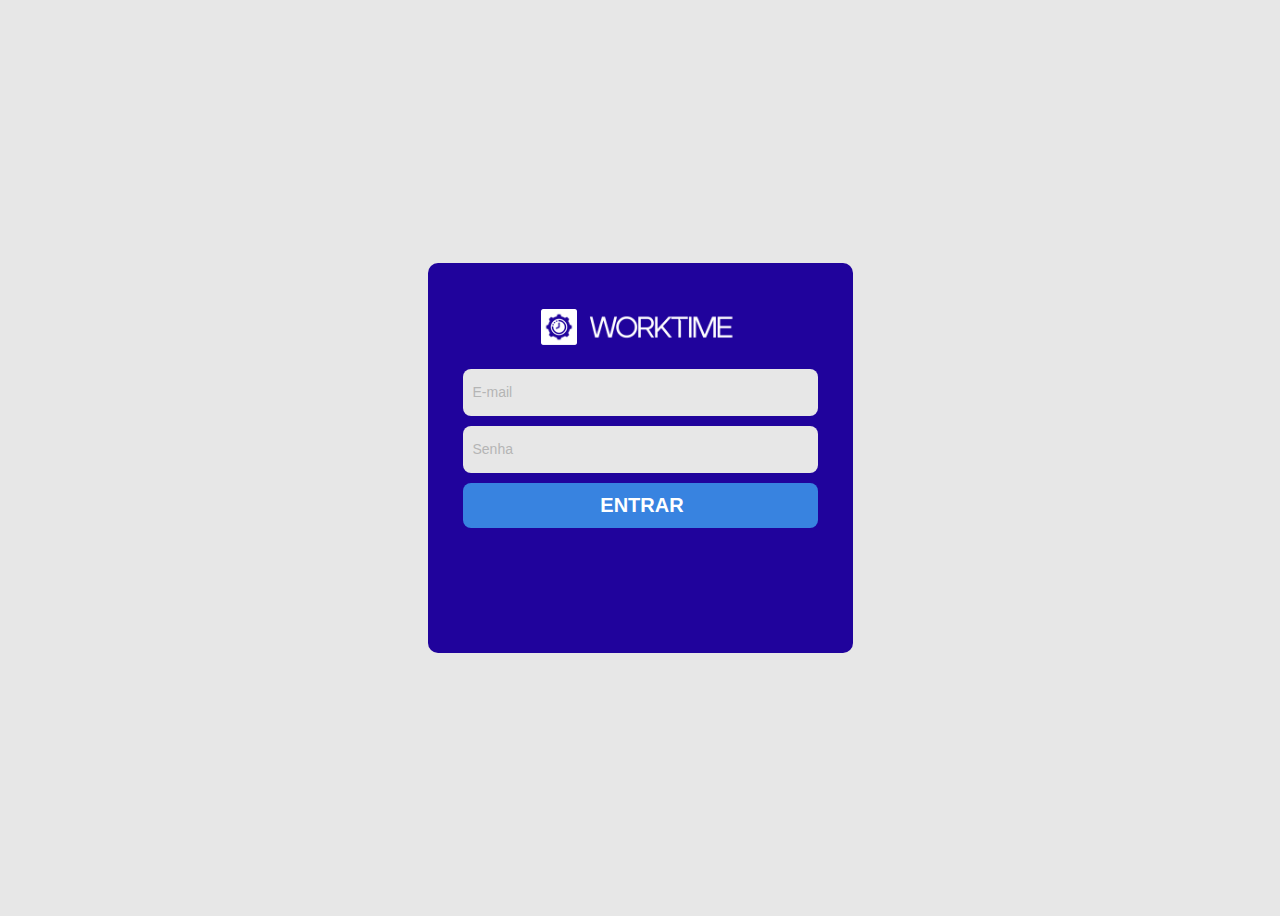
<file: index.html>
<!DOCTYPE html>
<head>
    <meta  charset="UTF-8">
    <title>Login</title>
    <link rel="stylesheet" href="css/style.css"
</head>
<body>
    <section class="area-login">
        <div class="login">
            <div>
                <img src="images/logo.png">
            </div>
            <form method="POST">
                <input type="text" name="nome" placeholder="E-mail" autofocus>
                <input type="password" name="senha" placeholder="Senha">
                <input type="submit" value="entrar">
            </form>
           
        </div>
    </section>
</body>
</html>
</file>
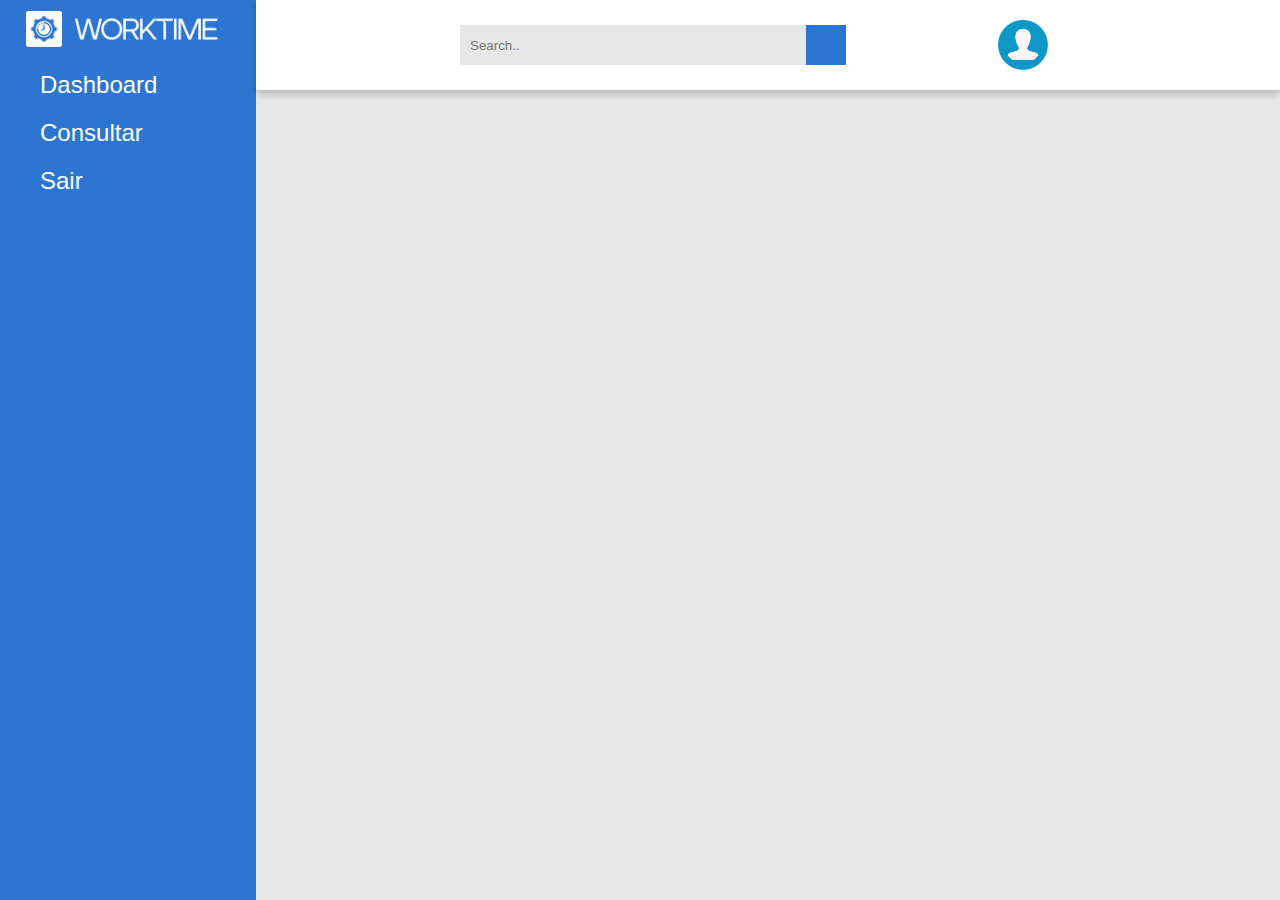
<file: consultar.html>
<!DOCTYPE html>
<head>
    <meta  charset="UTF-8">
    <meta http-equiv="X-UA-Compatible" content="IE=edge">
    <meta name="viewport" content="width=device-width, initial-scale=1.0">
    <title>Consultar</title>
    <link rel="stylesheet" href="css/style2.css">
</head>
<body>
    <div class="side-bar">
        <div>
            <img src="images/logo.png">
        </div>
        <ul>
            <li>Dashboard</li>
            <li>Consultar</li>
            <li>Sair</li>
        </ul>   

    </div>
    <div class="container">
        <div class="header">
            <div class="nav">
                <div class="search">
                <input type="text" placeholder="Search..">
                <button type="submit"></button>
                </div>
            <div class="user">
                
                <div class="img-design">
                    <img src="images/user.png" alt="">
                </div>
            </div>
        </div>
    </div>
    
</body>
</html>
</file>
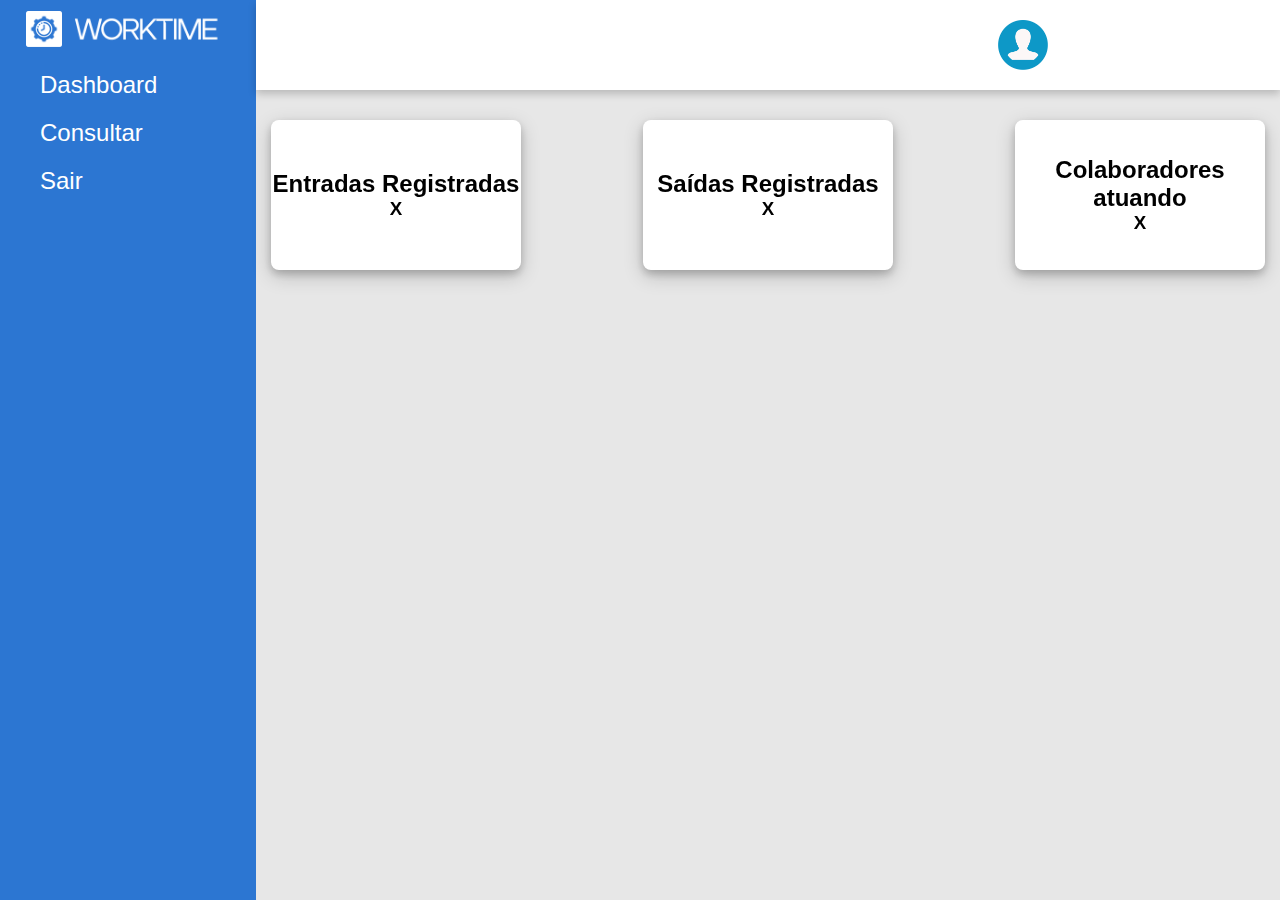
<file: dashboard.html>
<!DOCTYPE html>
<head>
    <meta  charset="UTF-8">
    <meta http-equiv="X-UA-Compatible" content="IE=edge">
    <meta name="viewport" content="width=device-width, initial-scale=1.0">
    <title>Dashboard</title>
    <link rel="stylesheet" href="css/style2.css">
</head>
<body>
    <div class="side-bar">
        <div>
            <img src="images/logo.png">
        </div>
        <ul>
            <li>Dashboard</li>
            <li>Consultar</li>
            <li>Sair</li>
        </ul>   

    </div>
    <div class="container">
        <div class="header">
            <div class="nav">
                <div class="search">
                
                
                
                </div>
            <div class="user">
                
                <div class="img-design">
                    <img src="images/user.png" alt="">
                </div>
            </div>
        </div>
    </div>
    <div class="content">
        <div class="cards">
            <div class="card">
                <div class="box">
                    <h2>Entradas Registradas</h2>
                    <h3>X</h3>
                </div>
                
            </div>
            <div class="card">
                <div class="box">
                    <h2>Saídas Registradas</h2>
                    <h3>X</h3>
                </div>
                
            </div>
            <div class="card">
                <div class="box">
                    <h2>Colaboradores atuando</h2>
                    <h3>X</h3>
                </div>
                
            </div>
        </div>
        
    <div class="content-ii"></div>
    </div>
</body>
</html>
</file>
<file: css/style.css>
body{
    background-color: #E7E7E7;
    font-family: Arial, Helvetica, sans-serif;
    overflow: hidden;
}

.area-login{
    display: flex;
    justify-content: center;
    align-items: center;
    height: 100vh;
    justify-content: center;
    align-items: center;
}

.login{
    display: flex;
    flex-direction: column;
    align-items: center;
    background-color: #20039c;
    border-radius: 10px;
    width: 355px;
    height: 320px;
    padding: 35px;
}

.login form{
    display: flex;
    width: 100%;
    flex-direction: column;
}

.login input{
    margin-top: 10px;
    background-color: #E7E7E7;
    border: none;
    height: 45px;
    outline: none;
    border-radius: 8px;
    color: #B5B5B5;
    padding-left: 10px;
}

.login img{
    width: 250px;
    height: auto;
}

input::placeholder{
    color: #B5B5B5;
    font-size: 14px;
    
}

form [type="submit"]{
    display: block;
    background-color: #3883E0;
    font-size: 20px;
    text-transform: uppercase;
    font-weight: bold;
    cursor: pointer;
    color: #FFFFFF;
}
</file>
<file: css/style2.css>
*{
    margin: 0;
    padding: 0;
    box-sizing: border-box;
    font-family: sans-serif;
}
body{
    min-height: 100vh;
}
li{
    list-style: none;
    color: white;
}
a{
    text-decoration: none;
}
h1{
    color: white;
}
.btn{
    background: #2c76d2;
    color: white;
    padding: 5px 10px;
    text-align: center;
}
.btn:hover{
    color: #2c76d2;
    background: white;
    padding: 3px 8px;
    border: 2px solid #2c76d2;
}
.side-bar{
    position: fixed;
    background: #2c76d2;
    width: 20vw;
    min-height: 100vh;
    display: flex;
    flex-direction: column;
}
.side-bar img{
    width: 250px;
    height: auto;
}
.side-bar li{
    font-size: 24px;
    padding: 10px 40px;
    display: flex;
    align-items: center;
    cursor: pointer;
}
.side-bar li:hover{
    background: #2c76d2;
    color: white;
}
.container{
    position: absolute;
    right: 0;
    width: 80vw;
    height: 100vh;
    background: #E7E7E7;
}
.container .header{
    position: fixed;
    top: 0;
    right: 0;
    width: 80vw;
    height: 10vh;
    background: white;
    display: flex;
    align-items: center;
    justify-content: center;
    box-shadow: 0 4px 8px 0 rgb(0,0,0,0.2);
}
.container .header .nav{
    width: 90%;
    display:flex;
    align-items: center;
}
.container .header .nav .search{
    flex: 3;
    display: flex;
    justify-content: center;
}
.container .header .nav .search input[type=text]{
    border: none;
    background: #E7E7E7;
    padding: 10px;
    width: 50%;
}
.container .header .nav .search button{
    width: 40px;
    height: 40px;
    border:none;
    display: flex;
    align-items: center;
    justify-content: center;
    background: #2c76d2;
}
.container .header .nav .search button img{
    width: 30px;
    height: 30px;
}
.container .header .nav .user{
    flex: 1;
    display: flex;
    justify-content: space-between;
    align-items: center;
}
.container .header .nav .user .img{
    width: 40px;
    height: 40px;
}
.container .header .nav .user .img-design{
    position: relative;
    width: 50px;
    height: 50px;
}
.container .header .nav .user .img-design img{
    position: absolute;
    top: 0;
    left: 0;
    width: 100%;
    height: 100%;
}
.container .content{
    position: relative;
    margin-top: 10vh;
    min-height: 90vh;
}
.container .content .cards{
    padding: 10px 5px;
    display: flex;
    align-items: center;
    justify-content: space-between;
    flex-wrap: wrap;
}
.container .content .cards .card{
    width: 250px;
    height: 150px;
    background: white;
    margin: 20px 10px;
    display: flex;
    align-items: center;
    justify-content: space-around;
    box-shadow: 0 4px 8px 0 rgba(0,0,0,0.2), 0 6px 20px 0 rgba(0,0,0,0.19);
    border-radius: 8px;
}
.container  .content .cards .card .icon-design img{
    width: 60px;
    height: 60px;
}
.container .content .content-ii{
    min-height: 60vh;
    display: flex;
    justify-content: space-around;
    align-items: flex-start;
    flex-wrap: wrap;
}

.card {
    display: flex;
    align-items: center;
    justify-content: center;
    height: 100vh;
}

.box {
    text-align: center;
}
</file>
